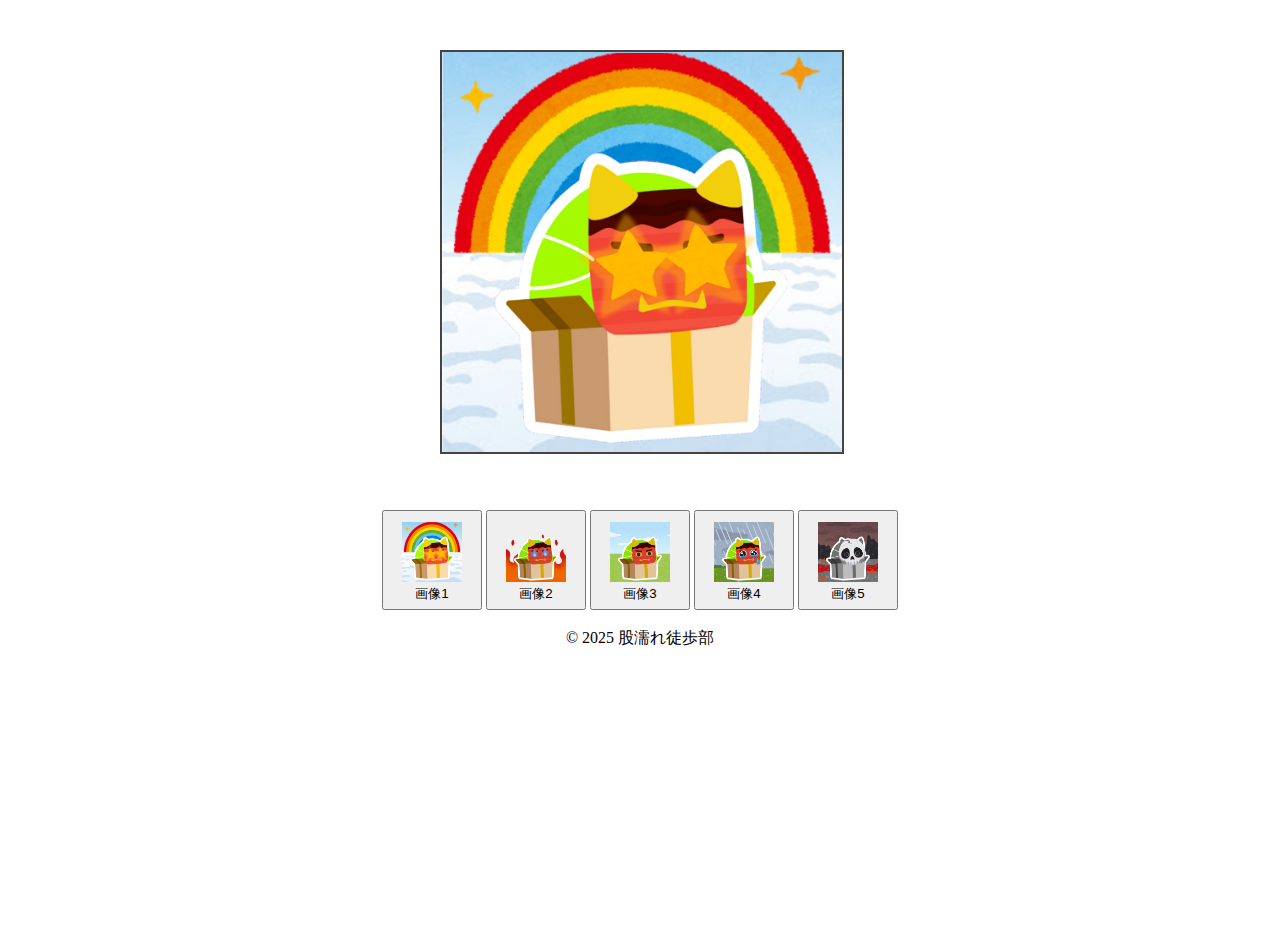
<file: index.html>
<!DOCTYPE html>
<html lang="ja">
    <head>
        <meta charset="utf-8">
        <title>emotion</title>
        <script defer src="main.js"></script>
        <link rel="stylesheet" href="style.css">
    </head>
    <body>
        <div id="image-container">
            <img id="main-image" src="fig1.png" alt="画像1">
        </div>

    <div>
        <button onclick="changeImage(1)">
            <img src="fig1.png" alt="画像1プレビュー" width="60" height="60"><br>画像1
        </button>
        <button onclick="changeImage(2)">
            <img src="fig2.png" alt="画像2プレビュー" width="60" height="60"><br>画像2
        </button>
        <button onclick="changeImage(3)">
            <img src="fig3.png" alt="画像3プレビュー" width="60" height="60"><br>画像3
        </button>
        <button onclick="changeImage(4)">
            <img src="fig4.png" alt="画像4プレビュー" width="60" height="60"><br>画像4
        </button>
        <button onclick="changeImage(5)">
            <img src="fig5.png" alt="画像5プレビュー" width="60" height="60"><br>画像5
        </button>
    </div>

        <br>
        © 2025 股濡れ徒歩部
    </body>
</html>
</file>
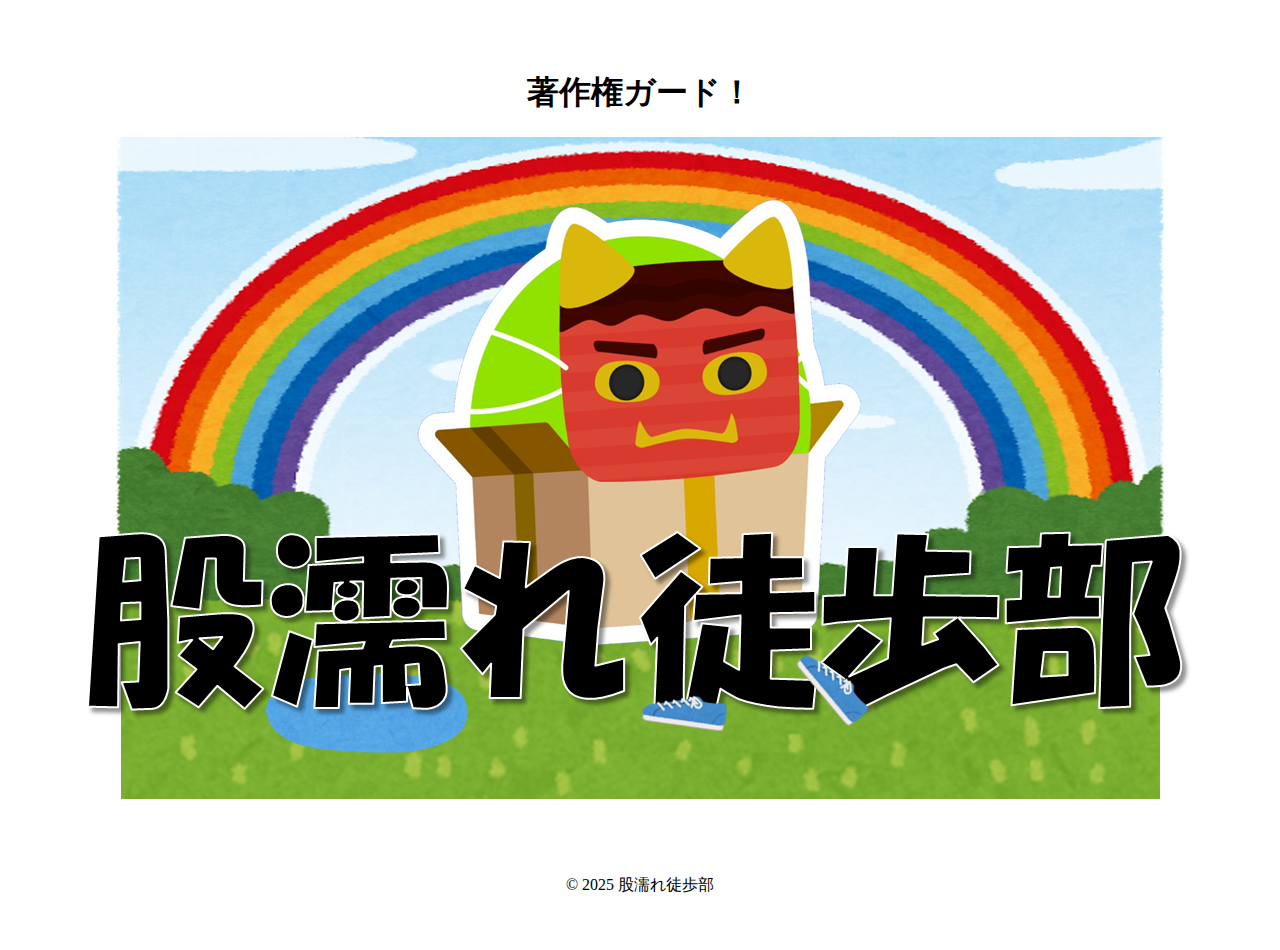
<file: guard.html>
<!DOCTYPE html>
<html lang="ja">
    <head>
        <meta charset="utf-8">
        <title>著作権ガード</title>
        <link rel="stylesheet" href="style.css">
    </head>
    <body>
        <h1>著作権ガード！</h1>
        <img id="main-image" src="logo.png">

        <br>
        © 2025 股濡れ徒歩部
    </body>
</html>
</file>
<file: style.css>
html {
    height: 100%; 
    text-align: center;
}

body {
    display: flex;
    flex-direction: column;
    align-items: center;
    justify-content: flex-start;
    min-height: 100vh;
    margin: 0;
    padding-top: 50px;
}

canvas {
    max-width: 100%;
}

img {
    max-width: 100%;
}

button {
    width: 100px;
    height: 100px;
    padding: 10px;
}

#image-container {
    width: 400px;
    height: 400px;
    margin-bottom: 60px;
}

#image-container img {
    width: 100%;
    height: 100%;
    object-fit: cover;
    border: 2px solid #444;
}
</file>
